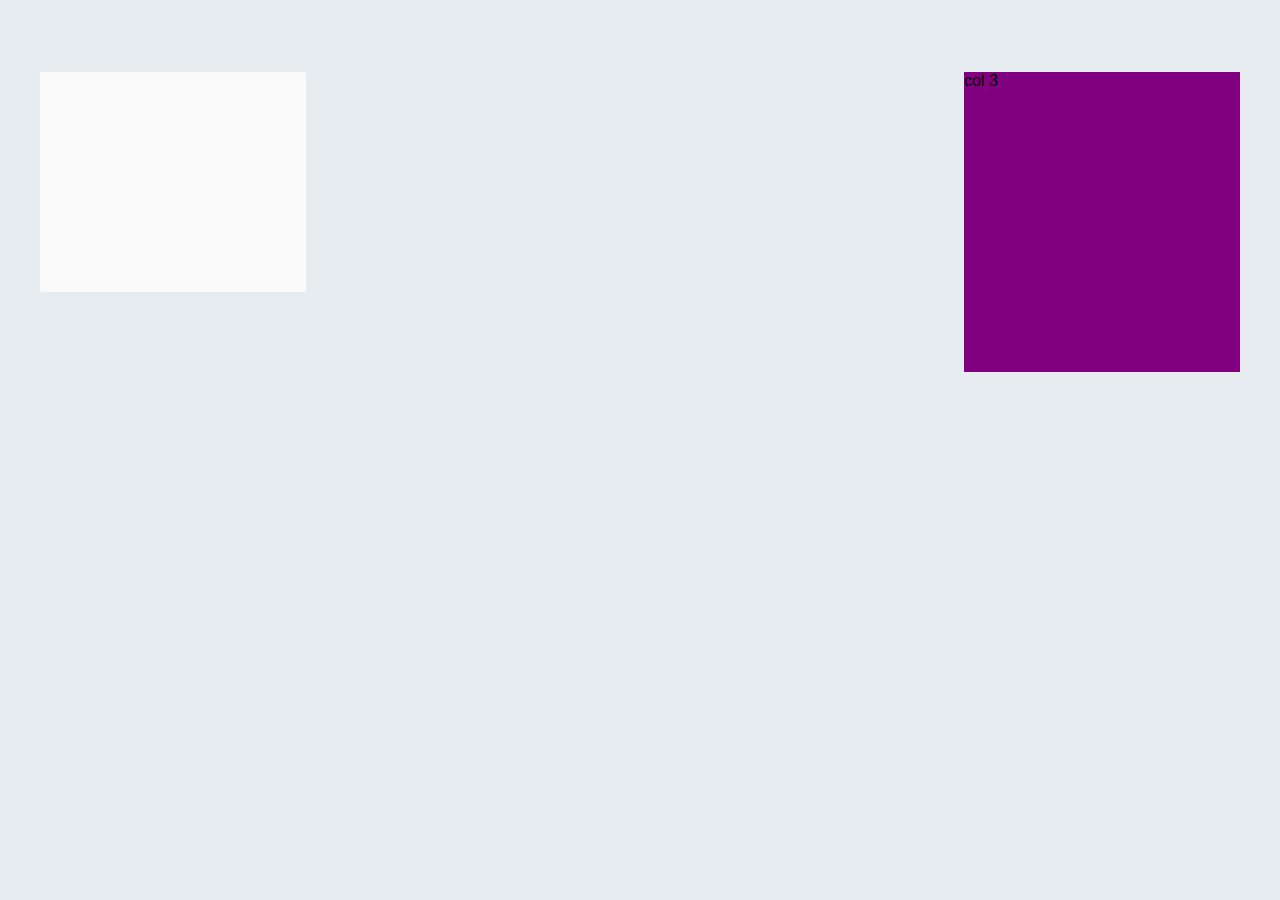
<file: index.html>
<!DOCTYPE html>
<html>
    <head>
        <title>
            Twitter Example
        </title>
        <link href="/css/layout.css" rel="stylesheet"/>
        <link href="/modules/navbar/navbar.css" rel="stylesheet"/>
        <link href="/modules/profile-navbar/profile-navbar.css" rel="stylesheet"/>
        <link href="/modules/followers-box/followers-box.css" rel="stylesheet"/>
        <link href="/modules/tweet-box/tweet-box.css" rel="stylesheet"/>
        <link href="/modules/tweetbox-toolbar-area/tweetbox-toolbar-area.css" rel="stylesheet"/>
        <link href="/modules/tweetbox-message-input-area/tweetbox-message-input-area.css" rel="stylesheet"/>
        <link href="/css/right-navbar.css" rel="stylesheet"/>
        <script src="/js/app.js" type="text/javascript"></script>
    </head>
    <body>

        <div class="wrapper">
        
             <!-- Main Navbar Box Begin -->
            <div class="navbar" template="/modules/navbar/navbar.html" id="main-navbar"></div>
             <!-- Main Navbar Box End -->

            <div class="mainbody" id="mainbody">
                <div class="col1">
                    <!-- Followers Box Begin -->
                    <div class="followers-box" template="/modules/followers-box/followers-box.html"></div>
                    <!-- Followers Box End -->
                </div>
                <div class="col2">
                    <div template="/modules/tweet-box/tweet-box.html"></div>
                </div>
                <div class="col3">col 3</div>
            </div>
        </div>

    </body>
</html>
</file>
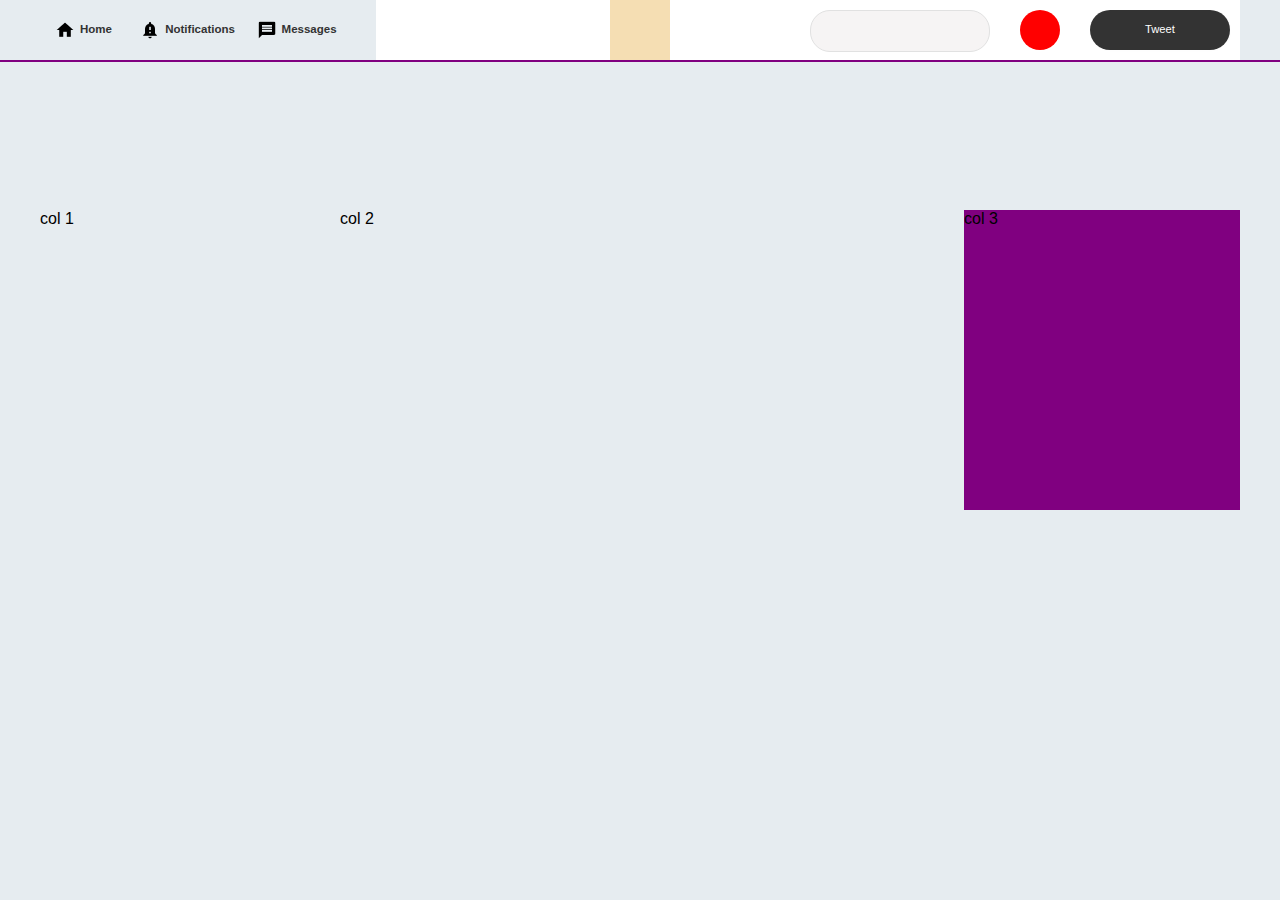
<file: right-navbar.html>
<!DOCTYPE html>
<html>
    <head>
        <title>
            Twitter Example
        </title>
        <link href="/css/layout.css" rel="stylesheet"/>
        <link href="/css/navbar.css" rel="stylesheet"/>
        <link href="/css/profile-navbar.css" rel="stylesheet"/>
        <link href="/css/right-navbar.css" rel="stylesheet"/>
        <script src="/js/app.js" type="text/javascript"></script>
    </head>
    <body>

        <div class="wrapper">
            
                <div class="navbar" id="main-navbar">
                        <div class="navbar-inner" id="navbar-inner">
                            
                            <div class="navbar-col1">
                                <div class="navbar-button navbar-home-button">
                                    <span class="icon icon-home"></span>
                                    <span class="button-text">Home</span>
                                </div>
                                <div class="navbar-button navbar-notification-button" >
                                    <span class="icon icon-notification"></span>
                                    <span class="button-text">Notifications</span>
                                </div>
                                <div class="navbar-button navbar-messages-button">
                                        <span class="icon icon-messages"></span>
                                        <span class="button-text">Messages</span>
                                </div>
                            </div>
        
                            <div class="navbar-col2">
                                <div class="logo"></div>
                            </div>
        
















                            <!--
                                Start here
                            -->

                            <div class="navbar-col3 right-navbar-section">
                                <div class="profile-navbar-col1">
                                    <div class="search-box-wrapper">
                                        <div class="search-container"></div>
                                        <div class="search-button"></div>
                                    </div>
                                </div>
                                <div class="profile-navbar-col2">
                                    <div class="user-icon">

                                    </div>
                                </div>
                                <div class="profile-navbar-col3">
                                    <div class="tweet-button">
                                        Tweet
                                    </div>
                                </div>
                            </div>
                        
                        
                            <!--
                                Finish here
                            -->
                        
                        
                        
                        
                        
                        
                        
                        
                        
                        
                        
                        
                        
                        
                        
                        
                        
                        
                        </div>
















                        <div class="navbar-line-wrapper">
                            <div class="navbar-line-inner">
                                    <div class="navbar-line-col1">
                                            <div class="navbar-button-line"></div>
                                            <div class="navbar-button-line"></div>
                                            <div class="navbar-button-line"></div>
                                    </div>
                            </div>
                            
                        </div>
                    </div>
            
            <div class="mainbody" id="mainbody">
                <div class="col1">col 1</div>
                <div class="col2">col 2</div>
                <div class="col3">col 3</div>
            </div>
        </div>

    </body>
</html>
</file>
<file: css/layout.css>
body {
    margin: 0px;
    padding: 0px;
    font-family: Arial, Helvetica, sans-serif;
    background-color: #e6ecf0;
}

.wrapper {
    width: 100vw;
    height: 100vh;
    overflow: hidden;
}

.mainbody {

    width: 1200px;
    height: auto;
    margin: 10px auto 10px auto;
    overflow: hidden;
}

.col1 {
    width: 23%;
    float: left;
    height: 300px;

}

.col2 {
    width: 50%;
    margin-left: 2%;
    float: left;
    height: auto;
    
}

.col3 {
    width: 23%;
    float: right;
    height: 300px;
    background-color: purple;
}

.logo {
    margin: 0 auto 0 auto;
    width: 60px;
    height: 60px;
    background-color: wheat;
}
</file>
<file: modules/navbar/navbar.css>
.navbar {
    width: 100%;
    height: 62px;
    overflow: hidden;
}

.navbar-line-wrapper {
    height: 2px;
    background-color: purple;
    width: 100%;
}

.navbar-line-inner {
    width: 1200px;
    height: 2px;
    margin: 0px auto 0px auto;
    overflow: hidden;
}

.navbar-line-col1 {
    width: 26%;
    float: left;
    height: 100%;
}

.navbar-button-line {
    width: 33.3%;
    float: left;
    height: 100%;
}

.navbar-inner {

    width: 1200px;
    height: 60px;
    margin: 0px auto 0px auto;
    overflow: hidden;
    position: relative;
}

.navbar-col1 {
    width: 26%;
    float: left;
    height: 100%;
}

.navbar-col2 {
    width: 44%;
    margin-left: 2%;
    float: left;
    height: 100%;
    background-color: white;
   
}

.navbar-col3 {
    width: 440px;
    float: right;
    height: 100%;
    background-color: white;
    z-index: 100;
    position: absolute;
    right: 0px;
    top: 0px;
    bottom: 0px;
}

.navbar-button {
    margin-right: 0%;
    float: left;
    height: 100%;
    text-align: center;
    font-size: 1.2em;
    color: #323642;
    overflow: hidden;

}

.navbar-notification-button {
    width: 37.3%;
}

.navbar-home-button {
    width: 27.3%;
}

.navbar-messages-button {
    width: 35.3%;
}

.navbar-button:hover {
    background-color: aquamarine;
    cursor: pointer;
}

.navbar-button:hover .navbar-button-line  {
    background-color: red;
}

.icon {
    margin-top: 15px;
    margin-left: 10px;
    float: left;
    width: 30px;
    height: 30px;
    background-size: 20px;
    background-repeat: no-repeat;
    background-position-x: center;
    background-position-y: center;
}

.icon-messages {
   
}

.icon-notifications {
    
}
.icon-home img {
    /*background-image: url('/assets/home.png');
    background-color: aquamarine;*/
    
    
}

.button-text {
    font-size: 0.6em;
    font-weight: 800;
    color: #323642;
    height: 30px;
    line-height: 29px;
    margin-top: 15px;
    margin-left: 0px;
    float: left;
 
}
</file>
<file: modules/profile-navbar/profile-navbar.css>
.profile-navbar-col1 {
    width: 200px;
    margin-right: 10px;
    float: left;
    height: 100%;
}

.profile-navbar-col2 {
    width: 60px;
    margin-right: 10px;
    float: left;
    height: 100%;
}

.profile-navbar-col3 {
    width: 160px;
    float: right;
    height: 100%;
    position: relative;
}
</file>
<file: modules/followers-box/followers-box.css>
.followers-box {
    height: 220px;
    width: auto;
    position: relative;
    overflow: hidden;
    margin-right: 10px;
    background-color: #fafafa;
    border-radius: 2px;
}

.followers-box-banner {
    position: absolute;
    top: 0px;
    left:0px;   
    right: 0px;
    height: 45%;
    z-index: 1;
}

.followers-box-user-info-wrapper {
    height: 70%;
    position: absolute;
    bottom: 0px;
    left:0px;
    right: 0px;
    z-index: 1000!important;
}

.followers-box-toolbar {
    height: 50%;
    display: block;
    width: auto;
    padding: 0 10px 0 10px;
    margin-bottom: 10px;
}

.followers-box-user-icon-wrapper {
    height: 50%;
    display: block;
    width: auto;
    overflow: hidden;
}

.followers-box-user-icon {
    height: 60px;
    width: 60px;
    float: left;
    background-color: yellow;
    border-radius: 35px;
    margin-top: 10px;
    margin-left: 10px;
 
}

.followers-box-user-icon img {
    height: 60px;
    width: auto;
    border-radius: 30px;
    border: 2px solid white;
}

.followers-box-user-name p {
    padding: 0px;
    margin: 0px;
}

.followers-box-user-name p.user-text-name {
    font-size: 1.0em;
    margin-top: 40px;
    margin-left: 10px;
    font-weight: 800;

}

.followers-box-user-name p.user-name {
    font-size: 0.8em;
    font-weight: 200;
    margin-left: 10px;
}

.tweets-toolbar-title {
    font-size: 0.9em;
    display: block;
    margin: 12px 5px 0 5px;
    font-weight: 700;
    color: #323642;
}

.tweets-toolbar-count {
    font-size: 1.0em;
    display: block;
    margin: 8px 5px 0 8px;
    color: #2598FF;
    font-weight: 600;
}
</file>
<file: modules/tweet-box/tweet-box.css>
.tweet-box-content {
    height: 200px;
    background-color: #C2EDFF;
    width: 100%;
    border-top-left-radius: 2px;
    border-top-right-radius: 2px;
}

.tweetbox-user-icon-col {
    float: left;
    margin-top: 12px;
    width: 16%;
    height: 100%;
    overflow: hidden;
}

.tweetbox-user-icon {
    float: right;
    width: 60px;
    height: 60px;
    margin-top: 5px;
    margin-bottom: 5px;
    margin-right: 5px;
    background: white;
    border-radius: 30px;
}


.tweetbox-message-content {
    float: right;
    width: 82%;
    height: 100%;
    margin-top: 12px;
    overflow: hidden;
}

.tweetbox-message-input-area {
    height: 60%;
    display:block;
    width: 100%;
    position: relative;
}

.tweetbox-toolbar-area {
    height: 40%;
    display:block;
    width: 100%;
}
</file>
<file: modules/tweetbox-toolbar-area/tweetbox-toolbar-area.css>
.tweetbox-toolbar-area .row {
    height: 100%;
    
}

.tweetbox-toolbar-button {
    margin: 0 auto 0 auto;
    width: 40px;
    height: 40px;
    border: 1px solid #C2EDFF;
    text-align: center;
    vertical-align: middle;
    border-radius: 5px;
}

.tweetbox-toolbar-button img {
    margin-top: 10px;
    width: 20px;
    height: 20px;
}

.tweetbox-toolbar-button:hover {
    border: 1px solid rgba(115, 160, 199, 0.274);
}

.tweet-button-wrapper {
    position: relative;
    height: 40px;
    margin: 3px 14px 0 5px;
}

.small-tweet-button {
    background: #2598FF;
    color: #fff;
    font-size: 0.85em;
    text-align: center;
    position: absolute;
    top: 0px;
    right: 0px;
    bottom: 0px;
    left: 0px;
    line-height: 38px;
    border-radius: 20px;
    box-shadow: 1px 1px 3px #fdfdfd;
}
</file>
<file: modules/tweetbox-message-input-area/tweetbox-message-input-area.css>
.tweetbox-message-input-area-inner {
    position: absolute;
    top: 10px;
    left: 10px;
    right: 15px;
    bottom: 10px;
    background-color: white;
    border-radius: 15px;
    border: 2px solid #98D8FF;

}
</file>
<file: css/right-navbar.css>
.right-navbar-section {
    
}

.tweet-button {
    margin: 5px;
    background: #333;
    color: #fff;
    font-size: 0.7em;
    text-align: center;
    position: absolute;
    top: 5px;
    right: 5px;
    bottom: 5px;
    left: 5px;
    line-height: 38px;
    border-radius: 20px;    
    box-shadow: 1px 1px 3px #fdfdfd;
}

.tweet-button:hover {
    cursor: pointer;
    background: #444;
}

.user-icon {
    height: 40px;
    width: 40px;
    margin: 10px;
    background-color: red;
    border-radius: 20px;
}

.search-box-wrapper {
    height: 40px;
    width: auto;
    margin: 10px;
    background-color: rgba(233, 228, 228, 0.397);
    border-radius: 20px; 
    border: 1px solid #e1e1e1;
}

.search-container {
    width: 140px;
    height: 100%;
    float: left;
}

.search-button {
    width: 40px;
    height: 100%;
    float: right;
}
</file>
<file: css/navbar.css>
.navbar {
    width: 100%;
    height: 200px;
    overflow: hidden;
}

.navbar-line-wrapper {
    height: 2px;
    background-color: purple;
    width: 100%;
}

.navbar-line-inner {
    width: 1200px;
    height: 2px;
    margin: 0px auto 0px auto;
    overflow: hidden;
}

.navbar-line-col1 {
    width: 26%;
    float: left;
    height: 100%;
}

.navbar-button-line {
    width: 33.3%;
    float: left;
    height: 100%;
}

.navbar-inner {

    width: 1200px;
    height: 60px;
    margin: 0px auto 0px auto;
    overflow: hidden;
    position: relative;
}

.navbar-col1 {
    width: 26%;
    float: left;
    height: 100%;
}

.navbar-col2 {
    width: 44%;
    margin-left: 2%;
    float: left;
    height: 100%;
    background-color: white;
   
}

.navbar-col3 {
    width: 440px;
    float: right;
    height: 100%;
    background-color: white;
    z-index: 100;
    position: absolute;
    right: 0px;
    top: 0px;
    bottom: 0px;
}

.navbar-button {
    margin-right: 0%;
    float: left;
    height: 100%;
    text-align: center;
    font-size: 1.2em;
    color: #ddd;
    overflow: hidden;

}

.navbar-notification-button {
    width: 37.3%;
}

.navbar-home-button {
    width: 27.3%;
}

.navbar-messages-button {
    width: 35.3%;
}

.navbar-button:hover {
    background-color: aquamarine;
    cursor: pointer;
}

.navbar-button:hover .navbar-button-line  {
    background-color: red;
}

.icon {
    margin-top: 15px;
    margin-left: 10px;
    float: left;
    width: 30px;
    height: 30px;
    background-image: url('/assets/bell.png');
    background-size: 20px;
    background-repeat: no-repeat;
    background-position-x: center;
    background-position-y: center;
}

.icon-messages {
    background-image: url('/assets/message.png');
}

.icon-notifications {
    background-image: url('/assets/bell.png');
}
.icon-home {
    background-image: url('/assets/home.png');
}

.button-text {
    font-size: 0.6em;
    font-weight: 800;
    color: #333;
    height: 30px;
    line-height: 29px;
    margin-top: 15px;
    margin-left: 0px;
    float: left;
 
}
</file>
<file: css/profile-navbar.css>
.profile-navbar-col1 {
    width: 200px;
    margin-right: 10px;
    float: left;
    height: 100%;
}

.profile-navbar-col2 {
    width: 60px;
    margin-right: 10px;
    float: left;
    height: 100%;
}

.profile-navbar-col3 {
    width: 160px;
    float: right;
    height: 100%;
    position: relative;
}
</file>
